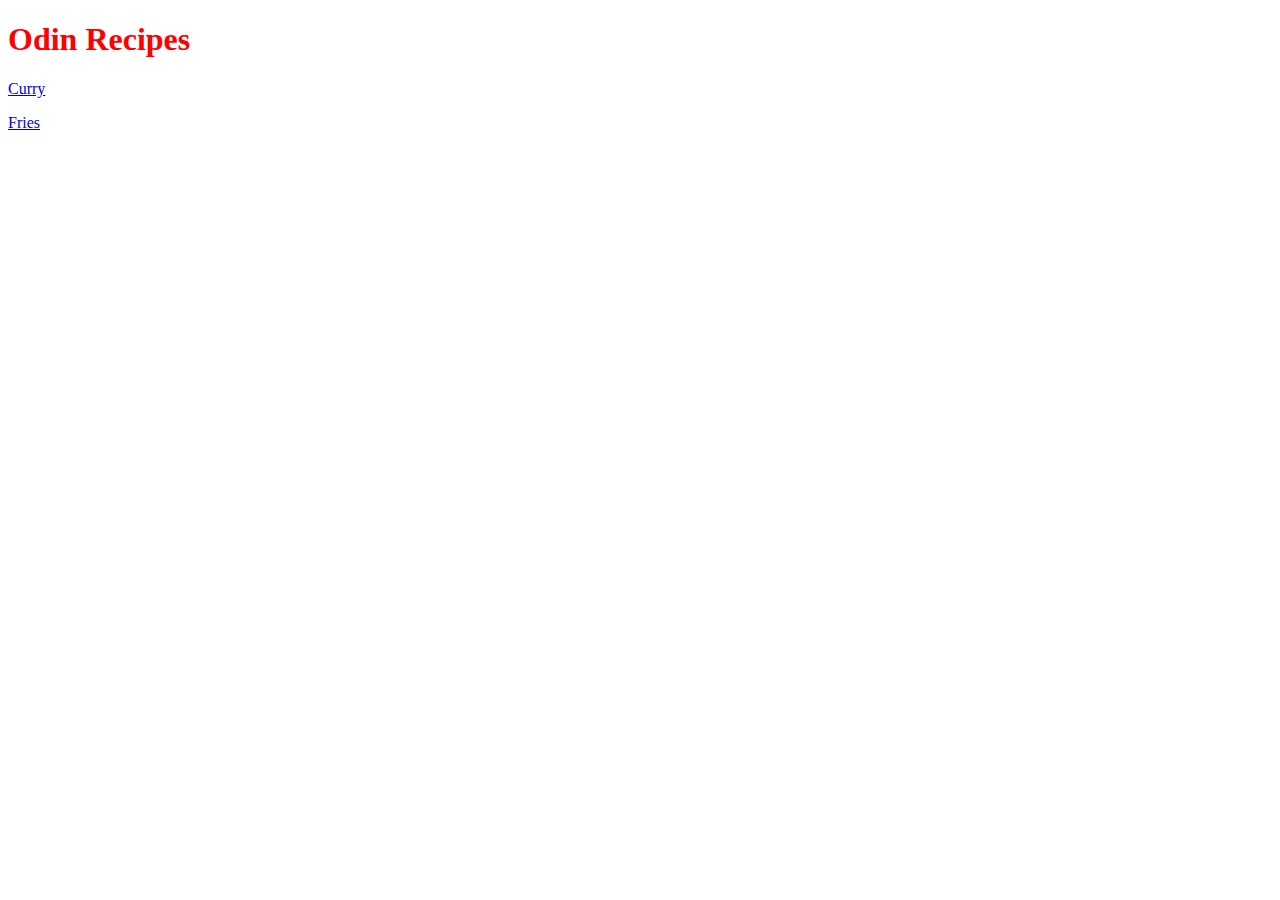
<file: index.html>
<!DOCTYPE html>
<html lang="en">
<head>
    <meta charset="UTF-8">
    <link rel="stylesheet" href="style.css">
    <meta http-equiv="X-UA-Compatible" content="IE=edge">
    <meta name="viewport" content="width=device-width, initial-scale=1.0">
    <title>Document</title>
</head>
<body>
    <h1>Odin Recipes</h1>
    <p><a href="./recipes/curry.html">Curry</a></p>
    <p><a href="./recipes/french_fries.html">Fries</a></p>
</body>
</html>
</file>
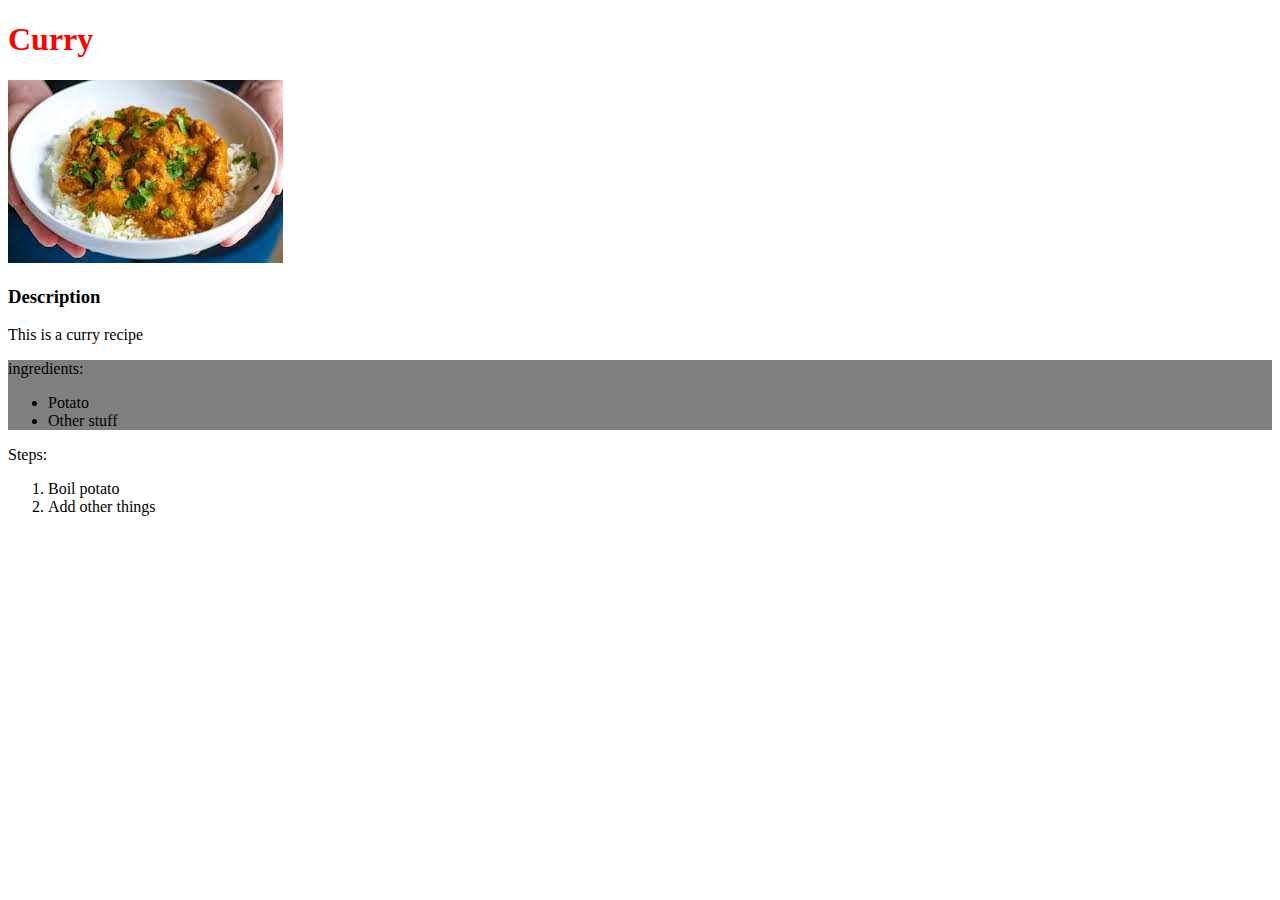
<file: recipes/curry.html>
<!DOCTYPE html>
<html lang="en">
<head>
    <link rel="stylesheet" href="../style.css">
    <meta charset="UTF-8">
    <meta http-equiv="X-UA-Compatible" content="IE=edge">
    <meta name="viewport" content="width=device-width, initial-scale=1.0">
    <title>Curry</title>
</head>
<body>
    <h1>Curry</h1>
    <img src="curry.jpeg">
    <p class ="para"><h3>Description</h3></p>
    <p>This is a curry recipe</p>
    <div class = "para">
        <p class="para">ingredients:
            <ul>
             <li class ='para'>Potato</li>
            <li>Other stuff</li>
            </ul>
         </p>
    </div>
    <p>Steps:
        <ol>
            <li>Boil potato</li>
            <li>Add other things</li>
        </ol>
    </p>
</body>
</html>
</file>
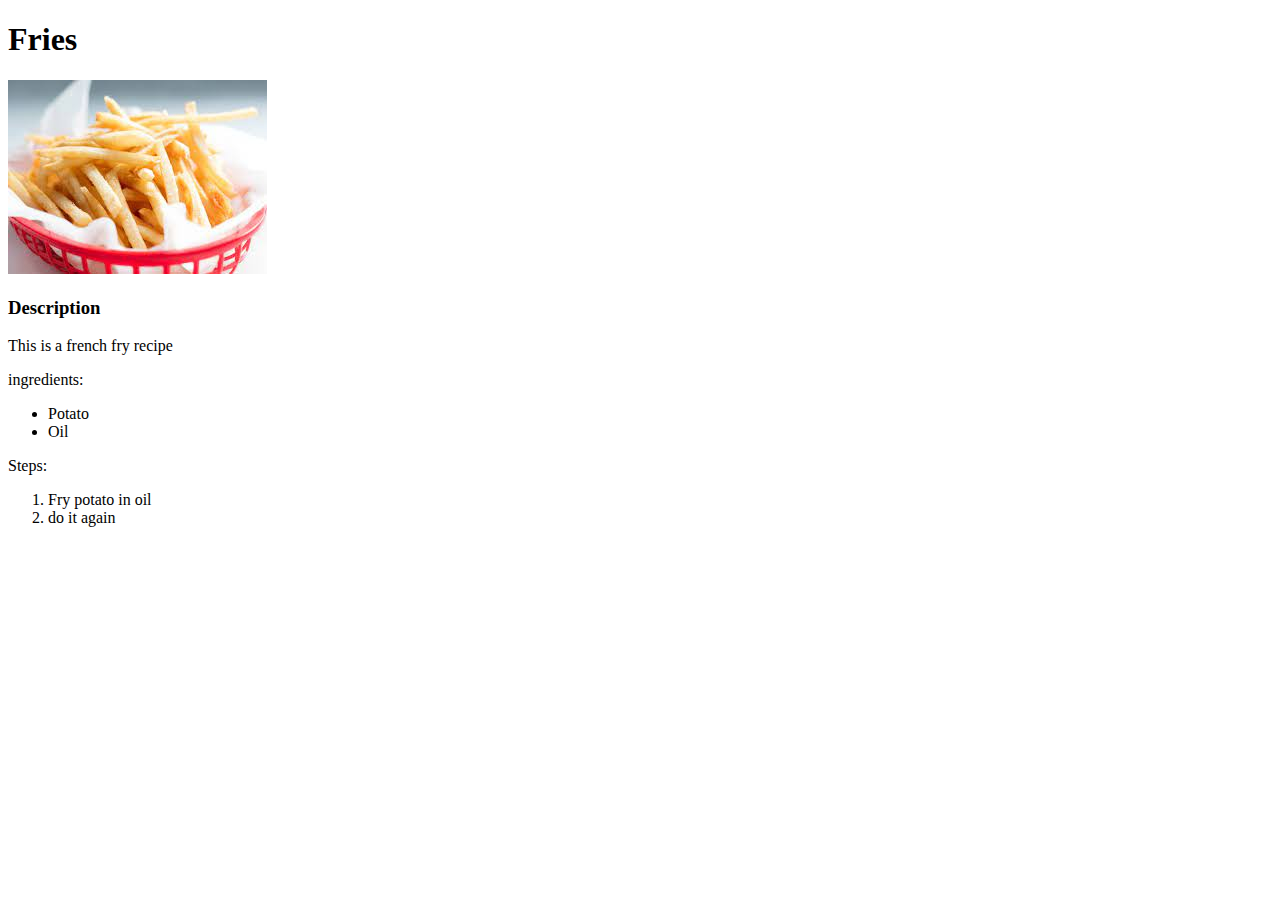
<file: recipes/french_fries.html>
<!DOCTYPE html>
<html lang="en">
<head>
    <meta charset="UTF-8">
    <meta http-equiv="X-UA-Compatible" content="IE=edge">
    <meta name="viewport" content="width=device-width, initial-scale=1.0">
    <title>Fries</title>
</head>
<body>
    <h1>Fries</h1>
    <img src="fries.jpeg">
    <p><h3>Description</h3></p>
    <p>This is a french fry recipe</p>
    <p>ingredients:
        <ul>
            <li>Potato</li>
            <li>Oil</li>
        </ul>
    </p>
    <p>Steps:
        <ol>
            <li>Fry potato in oil</li>
            <li>do it again</li>
        </ol>
    </p>
</body>
</html>
</file>
<file: style.css>
h1 {

    color: red;
}

.para {

    background-color: gray;
}
</file>
